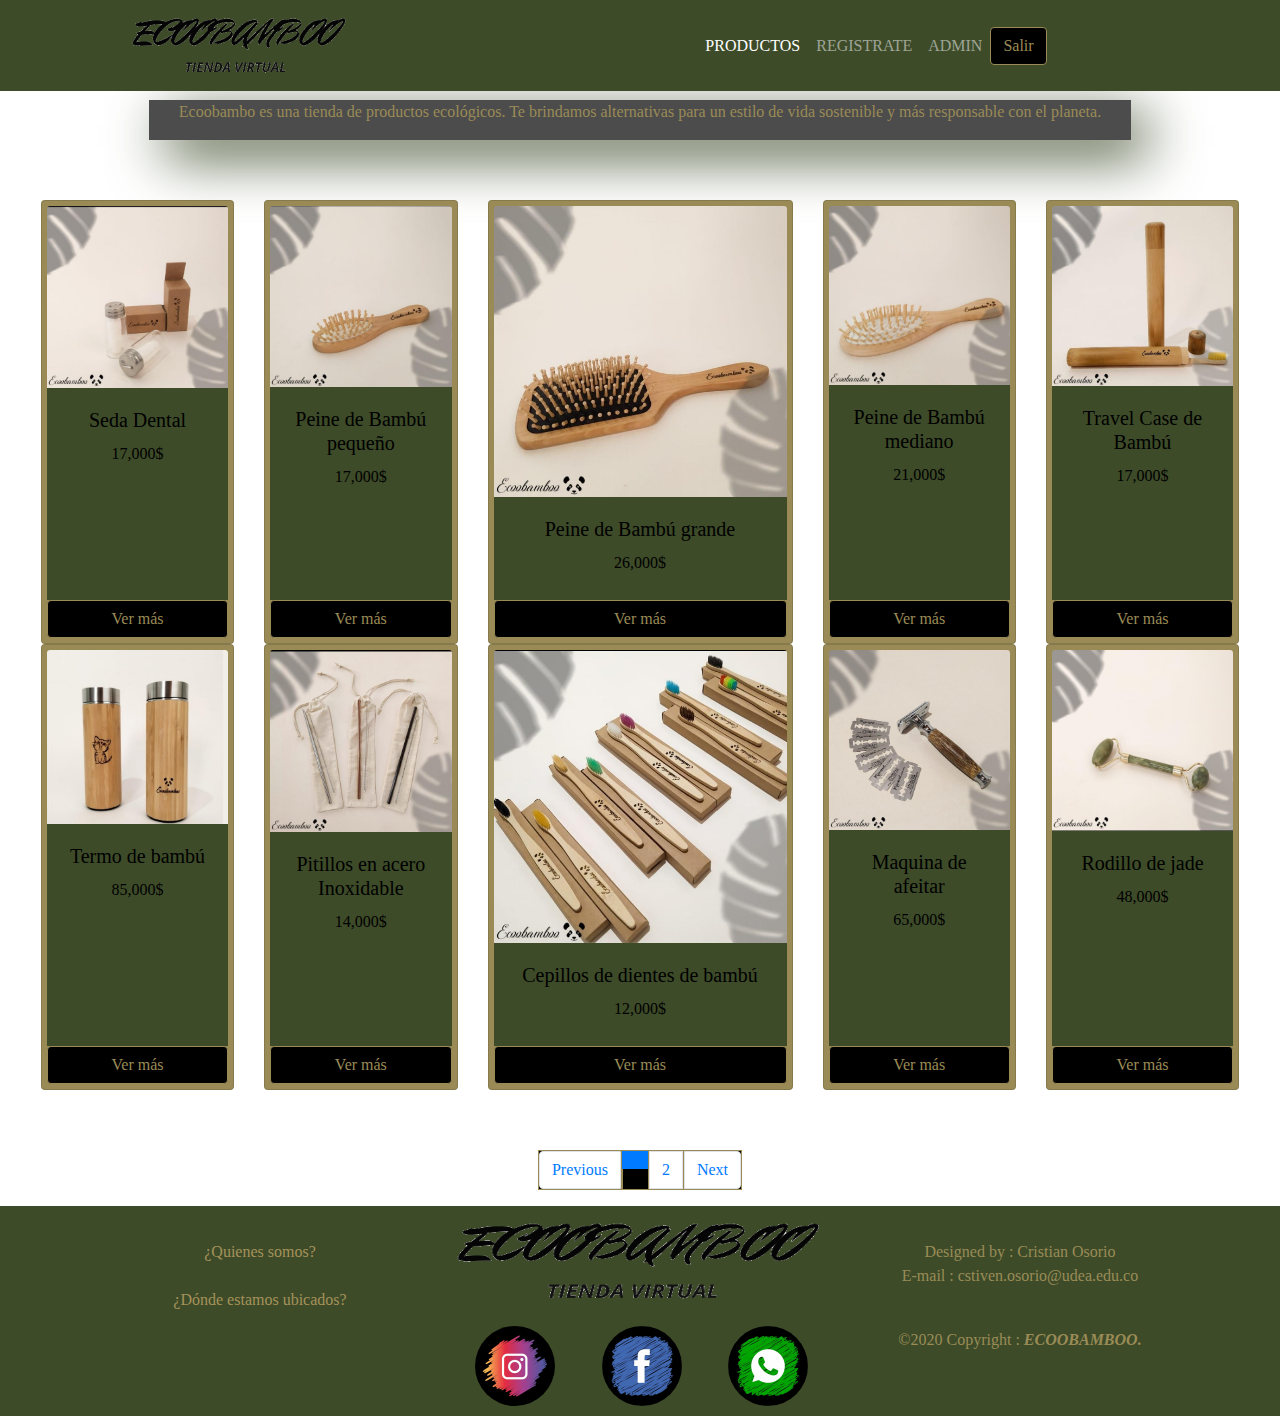
<file: P_Ecoo/index.html>
<!doctype html>
<html lang="en">
  <head>
    <title>Ecoobamboo | Tienda Virtual</title>
    <link href="icon/logo.png" rel="icon" type="image/png"/>

    <!-- Required meta tags -->
    <meta charset="utf-8">
    <meta name="viewport" content="width=device-width, initial-scale=1, shrink-to-fit=no ">

    <!-- Bootstrap CSS -->
    <link rel="stylesheet" href="https://stackpath.bootstrapcdn.com/bootstrap/4.4.1/css/bootstrap.min.css" integrity="sha384-Vkoo8x4CGsO3+Hhxv8T/Q5PaXtkKtu6ug5TOeNV6gBiFeWPGFN9MuhOf23Q9Ifjh" crossorigin="anonymous">
    <link rel="stylesheet" type="text/css" href="css/estiloI.css">
    <!-- Optional JavaScript -->
    <!-- jQuery first, then Popper.js, then Bootstrap JS -->
    
    <script src="https://code.jquery.com/jquery-3.4.1.slim.min.js" integrity="sha384-J6qa4849blE2+poT4WnyKhv5vZF5SrPo0iEjwBvKU7imGFAV0wwj1yYfoRSJoZ+n" crossorigin="anonymous"></script>
    <script src="https://cdn.jsdelivr.net/npm/popper.js@1.16.0/dist/umd/popper.min.js" integrity="sha384-Q6E9RHvbIyZFJoft+2mJbHaEWldlvI9IOYy5n3zV9zzTtmI3UksdQRVvoxMfooAo" crossorigin="anonymous"></script>
    <script src="https://stackpath.bootstrapcdn.com/bootstrap/4.4.1/js/bootstrap.min.js" integrity="sha384-wfSDF2E50Y2D1uUdj0O3uMBJnjuUD4Ih7YwaYd1iqfktj0Uod8GCExl3Og8ifwB6" crossorigin="anonymous"></script>
  </head>
<body>

    <div class="container-portada">
        <header class="row">
            <div class="col-12">
                <div class="container-bar">
                    <nav id="nav-b" class="navbar fixed-top navbar-expand-md navbar-dark ">
                        <a href="index.html" class="navbar-brand"> <img  src="icon/logot.png" width="50%" height="50%"></a>
                        <button type="button" class="navbar-toggler" data-toggle="collapse" data-target="#menu">
                        <span class="navbar-toggler-icon"></span></button>
                        <div id="menu" class="collapse navbar-collapse">
                            <ul class="navbar-nav">
                                <li class="nav-item active"><a class="nav-link" href="index.html">PRODUCTOS</a></li>
                                <li class="nav-item"><a class="nav-link" href="registro.html">REGISTRATE</a></li>
                                <li class="nav-item"><a class="nav-link" href="https://www.phpmyadmin.net/">ADMIN</a></li>
                            </ul>
                        
                        <a id="ver" href="inicioS.html" class="btn btn-primary">Salir</a>
                        </div>
                    </nav>
                </div>
            </div>
        </header>   
         <div class="row">
             <div id="texto"class="col-xs-12 col-md-10 col-lg-9">
                   <p>
                   Ecoobambo es una tienda de productos ecológicos. Te brindamos alternativas para un estilo de vida sostenible y más responsable con el planeta.
                    </p>
            </div>

            <div class="container-fluid0">
                <div class="row">
                    <div class="col-xs-5 col-md-4 col-lg-2">
                        <div class="card" >
                            <img class="card-img-top" src="img/seda.jpeg" alt="Card image cap">
                            <div class="card-body">
                                <h5 class="card-title">Seda Dental</h5>
                                <h6 class="card-title2">17,000$</h6>
                            </div>
                            <a id="ver" href="#" class="btn btn-primary">Ver más</a>
                        </div>
                    </div>
                    <div class="col-xs-5 col-md-4 col-lg-2">
                        <div class="card" >
                        <img class="card-img-top" src="img/p.jpeg" alt="Card image cap">
                            <div class="card-body">
                                <h5 class="card-title">Peine de Bambú pequeño</h5>
                                <h6 class="card-title2">17,000$</h6>
                            </div>
                            <a id="ver" href="#" class="btn btn-primary">Ver más</a>
                        </div>
                    </div>
                    <div class="col-xs-5 col-md-4 col-lg-3">
                        <div class="card" >
                        <img class="card-img-top" src="img/g.jpeg" alt="Card image cap">
                            <div class="card-body">
                                <h5 class="card-title">Peine de Bambú grande</h5>
                                <h6 class="card-title2">26,000$</h6>
                            </div>
                            <a id="ver" href="#" class="btn btn-primary">Ver más</a>
                        </div>
                    </div>
                    <div class="col-xs-5 col-md-4 col-lg-2">
                        <div class="card" >
                        <img class="card-img-top" src="img/m.jpeg" alt="Card image cap">
                            <div class="card-body">
                                <h5 class="card-title">Peine de Bambú mediano</h5>
                                <h6 class="card-title2">21,000$</h6>
                            </div>
                            <a id="ver" href="#" class="btn btn-primary">Ver más</a>
                        </div>
                    </div>
                    <div class="col-xs-5 col-md-4 col-lg-2">
                        <div class="card" >
                        <img class="card-img-top" src="img/travel.jpeg" alt="Card image cap">
                            <div class="card-body">
                                <h5 class="card-title">Travel Case de Bambú</h5>
                                <h6 class="card-title2">17,000$</h6>
                            </div>
                            <a id="ver" href="#" class="btn btn-primary">Ver más</a>
                        </div>
                    </div>
                
                    <div class="col-xs-5 col-md-4 col-lg-2">
                        <div class="card" >
                        <img class="card-img-top" src="img/termo.jpeg" alt="Card image cap">
                            <div class="card-body">
                                <h5 class="card-title">Termo de bambú</h5>
                                <h6 class="card-title2">85,000$</h6>
                            </div>
                            <a id="ver" href="#" class="btn btn-primary">Ver más</a>
                        </div>
                    </div>
                    <div class="col-xs-5 col-md-4 col-lg-2">
                        <div class="card" >
                        <img class="card-img-top" src="img/pitillos.jpeg" alt="Card image cap">
                            <div class="card-body">
                                <h5 class="card-title">Pitillos en acero Inoxidable</h5>
                                <h6 class="card-title2">14,000$</h6>
                            </div>
                            <a id="ver" href="#" class="btn btn-primary">Ver más</a>
                        </div>
                    </div>
                    <div class="col-xs-5 col-md-4 col-lg-3">
                        <div class="card" >
                        <img class="card-img-top" src="img/cepillos.jpeg" alt="Card image cap">
                            <div class="card-body">
                                <h5 class="card-title">Cepillos de dientes de bambú</h5>
                                <h6 class="card-title2">12,000$</h6>
                            </div>
                            <a id="ver" href="#" class="btn btn-primary">Ver más</a>
                        </div>
                    </div>
                    <div class="col-xs-5 col-md-4 col-lg-2">
                        <div class="card" >
                        <img class="card-img-top" src="img/maquina.jpeg" alt="Card image cap">
                            <div class="card-body">
                                <h5 class="card-title">Maquina de afeitar</h5>
                                <h6 class="card-title2">65,000$</h6>
                            </div>
                            <a id="ver" href="#" class="btn btn-primary">Ver más</a>
                        </div>
                    </div>
                    <div class="col-xs-5 col-md-4 col-lg-2">
                        <div class="card" >
                        <img class="card-img-top" src="img/rodillo.jpeg" alt="Card image cap">
                            <div class="card-body">
                                <h5 class="card-title">Rodillo de jade</h5>
                                <h6 class="card-title2">48,000$</h6>
                            </div>
                            <a id="ver" href="#" class="btn btn-primary">Ver más</a>
                        </div>
                    </div>
                </div>
            </div>
            <nav aria-label="Page navigation example">
              <ul class="pagination">
                <li class="page-item"><a class="page-link" href="index2.html">Previous</a></li>
                <li class="page-item active"><a class="page-link" href="index.html"></a></li>
                <li class="page-item"><a class="page-link" href="index2.html">2</a></li>
                <li class="page-item"><a class="page-link" href="Index2.html">Next</a></li>
            </ul>
        </nav>
     </div>
   
    </div>
           <div class="container-fluid">
            <div class="container">
                <div class="row" id="footer">
                    <div class="col-xs-4 col-lg-4" id="l">
                        <br>
                            <a href="https://www.facebook.com/pg/ecoobamboo/about/?ref=page_internal" target="_blank">
                                ¿Quienes somos?
                            </a>
                            <br>
                                <br>
                                    <a href="https://goo.gl/maps/tD5e546wfTszHots6" target="_blank">
                                        ¿Dónde estamos ubicados?
                                    </a>
                                </br>
                            </br>
                        </br>
                    </div>
                    <div class="col-xs-4 col-lg-4" id="c">
                        <div class="row">
                            <div class="col-12" id="CR">
                                <img  src="icon/logot.png" width="100%" height="100%">
                                </img>
                            </div>
                        </div>
                        <div class="row">
                            <div class="col-xs-4 col-lg-4" id="I">
                                <a href="https://www.instagram.com/ecoobamboo/?hl=es-la" target="_blank">
                                    <img class="RS" src="icon/I.jpeg" width="100%" height="100%">
                                    </img>
                                </a>
                            </div>
                            <div class="col-xs-4 col-lg-4" id="F">
                                <a href="https://www.facebook.com/ecoobamboo" target="_blank">
                                    <img class="RS"  src="icon/F.jpeg" width="100%" height="100%">
                                    </img>
                                </a>
                            </div>
                            <div class="col-xs-4 col-lg-4" id="W">
                                <a href="https://api.whatsapp.com/send?phone=573219805156&text=Hola%2c%20me%20interesan%20tus%20productos.Por%20favor%20puedes%20brindarme%20m%c3%a1s%20informaci%c3%b3n&source=&data=" target="_blank">
                                    <img class="RS" src="icon/W.jpeg" width="100%" height="100%">
                                    </img>
                                </a>
                            </div>
                        </div>
                    </div>
                    <div class="col-xs-4 col-lg-4" id="r">
                        <address>
                            <br>
                                Designed by :
                                Cristian Osorio
                                <br>
                                    E-mail :   
                                cstiven.osorio@udea.edu.co
                                </br>
                            </br>
                        </address>
                        <p>
                            ©2020 Copyright :
                            <b>
                                <i>
                                    ECOOBAMBOO.
                                </i>
                            </b>
                        </p>
                    </div>
                </div>
            </div>
        </div>
</body>

</html>
</file>
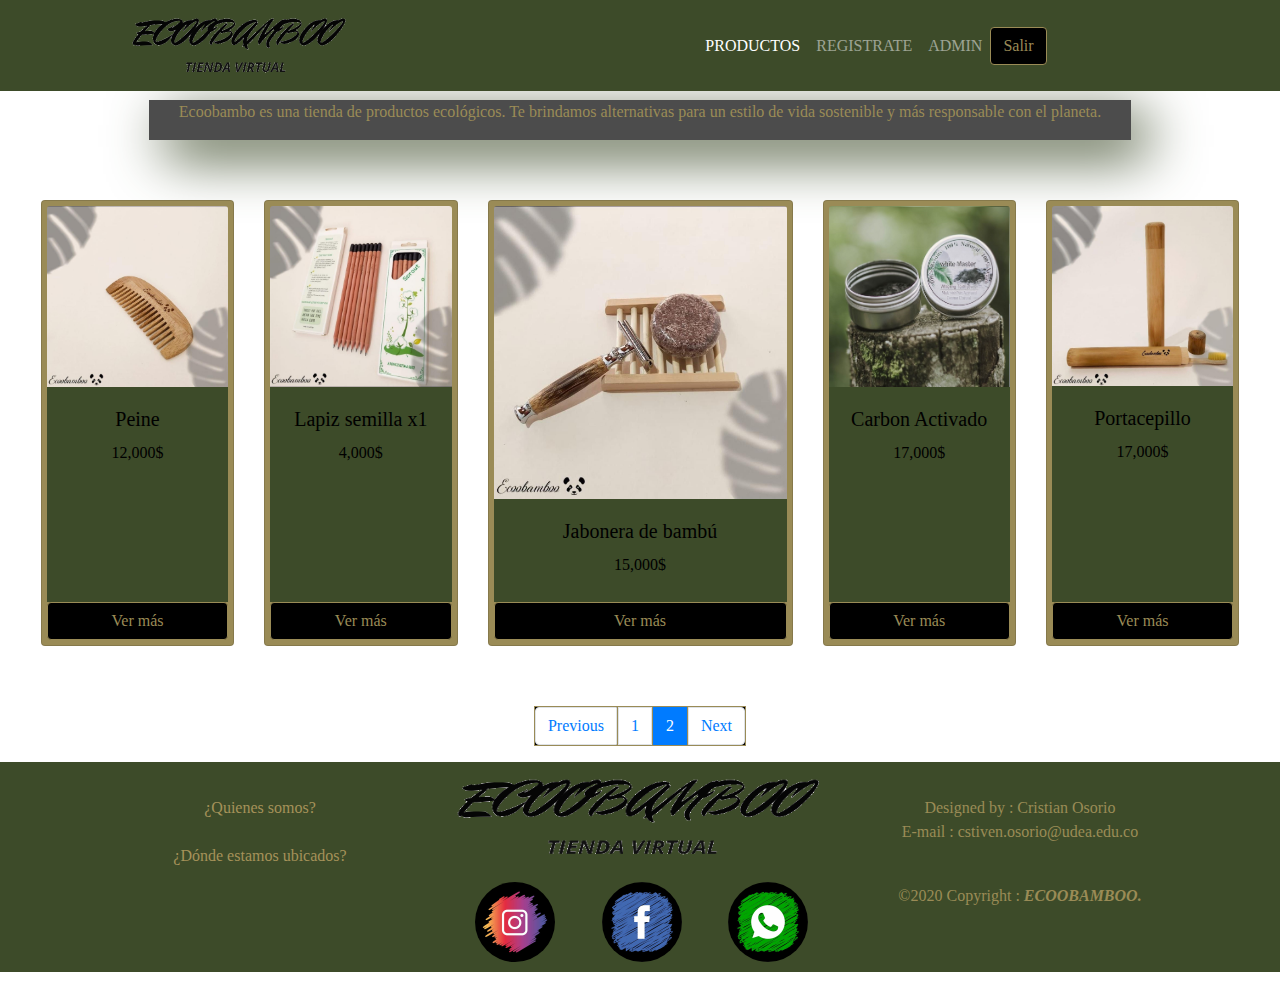
<file: P_Ecoo/index2.html>
<!doctype html>
<html lang="en">
  <head>
    <title>Ecoobamboo | Tienda Virtual</title>
    <link href="icon/logo.png" rel="icon" type="image/png"/>

    <!-- Required meta tags -->
    <meta charset="utf-8">
    <meta name="viewport" content="width=device-width, initial-scale=1, shrink-to-fit=no ">

    <!-- Bootstrap CSS -->
    <link rel="stylesheet" href="https://stackpath.bootstrapcdn.com/bootstrap/4.4.1/css/bootstrap.min.css" integrity="sha384-Vkoo8x4CGsO3+Hhxv8T/Q5PaXtkKtu6ug5TOeNV6gBiFeWPGFN9MuhOf23Q9Ifjh" crossorigin="anonymous">
    <link rel="stylesheet" type="text/css" href="css/estiloI.css">
    <!-- Optional JavaScript -->
    <!-- jQuery first, then Popper.js, then Bootstrap JS -->
    
    <script src="https://code.jquery.com/jquery-3.4.1.slim.min.js" integrity="sha384-J6qa4849blE2+poT4WnyKhv5vZF5SrPo0iEjwBvKU7imGFAV0wwj1yYfoRSJoZ+n" crossorigin="anonymous"></script>
    <script src="https://cdn.jsdelivr.net/npm/popper.js@1.16.0/dist/umd/popper.min.js" integrity="sha384-Q6E9RHvbIyZFJoft+2mJbHaEWldlvI9IOYy5n3zV9zzTtmI3UksdQRVvoxMfooAo" crossorigin="anonymous"></script>
    <script src="https://stackpath.bootstrapcdn.com/bootstrap/4.4.1/js/bootstrap.min.js" integrity="sha384-wfSDF2E50Y2D1uUdj0O3uMBJnjuUD4Ih7YwaYd1iqfktj0Uod8GCExl3Og8ifwB6" crossorigin="anonymous"></script>
  </head>
<body>

    <div class="container-portada">
        <header class="row">
            <div class="col-12">
                <div class="container-bar">
                    <nav id="nav-b" class="navbar fixed-top navbar-expand-md navbar-dark ">
                        <a href="index.html" class="navbar-brand"> <img  src="icon/logot.png" width="50%" height="50%"></a>
                        <button type="button" class="navbar-toggler" data-toggle="collapse" data-target="#menu">
                        <span class="navbar-toggler-icon"></span></button>
                        <div id="menu" class="collapse navbar-collapse">
                            <ul class="navbar-nav">
                                <li class="nav-item active"><a class="nav-link" href="#">PRODUCTOS</a></li>
                                <li class="nav-item"><a class="nav-link" href="registro.html">REGISTRATE</a></li>
                                <li class="nav-item"><a class="nav-link" href="https://www.phpmyadmin.net/">ADMIN</a></li>
                            </ul>
                        
                        <a id="ver" href="inicioS.html" class="btn btn-primary">Salir</a>
                        </div>
                    </nav>
                </div>
            </div>
        </header>   
         <div class="row">
             <div id="texto"class="col-xs-12 col-md-10 col-lg-9">
                   <p>
                   Ecoobambo es una tienda de productos ecológicos. Te brindamos alternativas para un estilo de vida sostenible y más responsable con el planeta.
                    </p>
            </div>

            <div class="container-fluid0">
                <div class="row">
                    <div class="col-xs-5 col-md-4 col-lg-2">
                        <div class="card" >
                            <img class="card-img-top" src="img/peine.jpeg" alt="Card image cap">
                            <div class="card-body">
                                <h5 class="card-title">Peine</h5>
                                <h6 class="card-title2">12,000$</h6>
                            </div>
                            <a id="ver" href="#" class="btn btn-primary">Ver más</a>
                        </div>
                    </div>
                    <div class="col-xs-5 col-md-4 col-lg-2">
                        <div class="card" >
                        <img class="card-img-top" src="img/sprout.jpeg" alt="Card image cap">
                            <div class="card-body">
                                <h5 class="card-title">Lapiz semilla x1</h5>
                                <h6 class="card-title2">4,000$</h6>
                            </div>
                            <a id="ver" href="#" class="btn btn-primary">Ver más</a>
                        </div>
                    </div>
                    <div class="col-xs-5 col-md-4 col-lg-3">
                        <div class="card" >
                        <img class="card-img-top" src="img/jabonera.jpeg" alt="Card image cap">
                            <div class="card-body">
                                <h5 class="card-title">Jabonera de bambú</h5>
                                <h6 class="card-title2">15,000$</h6>
                            </div>
                            <a id="ver" href="#" class="btn btn-primary">Ver más</a>
                        </div>
                    </div>
                    <div class="col-xs-5 col-md-4 col-lg-2">
                        <div class="card" >
                        <img class="card-img-top" src="img/carbon.jpg" alt="Card image cap">
                            <div class="card-body">
                                <h5 class="card-title">Carbon Activado</h5>
                                <h6 class="card-title2">17,000$</h6>
                            </div>
                            <a id="ver" href="#" class="btn btn-primary">Ver más</a>
                        </div>
                    </div>
                    <div class="col-xs-5 col-md-4 col-lg-2">
                        <div class="card" >
                        <img class="card-img-top" src="img/travel.jpeg" alt="Card image cap">
                            <div class="card-body">
                                <h5 class="card-title">Portacepillo</h5>
                                <h6 class="card-title2">17,000$</h6>
                            </div>
                            <a id="ver" href="#" class="btn btn-primary">Ver más</a>
                        </div>
                    </div>
                
                   
                </div>
            </div>
            <nav aria-label="Page navigation example">
              <ul class="pagination">
                <li id="verp" class="page-item"><a class="page-link" href="index.html">Previous</a></li>
                <li id="verp" class="page-item"><a class="page-link" href="index.html">1</a></li>
                <li id="verp" class="page-item active"><a class="page-link" href="index2.html">2</a></li>
                <li id="verp" class="page-item"><a class="page-link" href="index.html">Next</a></li>
            </ul>
        </nav>
     </div>
   
    </div>
           <div class="container-fluid">
            <div class="container">
                <div class="row" id="footer">
                    <div class="col-xs-4 col-lg-4" id="l">
                        <br>
                            <a href="https://www.facebook.com/pg/ecoobamboo/about/?ref=page_internal" target="_blank">
                                ¿Quienes somos?
                            </a>
                            <br>
                                <br>
                                    <a href="https://goo.gl/maps/tD5e546wfTszHots6" target="_blank">
                                        ¿Dónde estamos ubicados?
                                    </a>
                                </br>
                            </br>
                        </br>
                    </div>
                    <div class="col-xs-4 col-lg-4" id="c">
                        <div class="row">
                            <div class="col-12" id="CR">
                                <img  src="icon/logot.png" width="100%" height="100%">
                                </img>
                            </div>
                        </div>
                        <div class="row">
                            <div class="col-xs-4 col-lg-4" id="I">
                                <a href="https://www.instagram.com/ecoobamboo/?hl=es-la" target="_blank">
                                    <img class="RS" src="icon/I.jpeg" width="100%" height="100%">
                                    </img>
                                </a>
                            </div>
                            <div class="col-xs-4 col-lg-4" id="F">
                                <a href="https://www.facebook.com/ecoobamboo" target="_blank">
                                    <img class="RS"  src="icon/F.jpeg" width="100%" height="100%">
                                    </img>
                                </a>
                            </div>
                            <div class="col-xs-4 col-lg-4" id="W">
                                <a href="https://api.whatsapp.com/send?phone=573219805156&text=Hola%2c%20me%20interesan%20tus%20productos.Por%20favor%20puedes%20brindarme%20m%c3%a1s%20informaci%c3%b3n&source=&data=" target="_blank">
                                    <img class="RS" src="icon/W.jpeg" width="100%" height="100%">
                                    </img>
                                </a>
                            </div>
                        </div>
       
                    </div>
                    <div class="col-xs-4 col-lg-4" id="r">
                        <address>
                            <br>
                                Designed by :
                                Cristian Osorio
                                <br>
                                    E-mail :   
                                cstiven.osorio@udea.edu.co
                                </br>
                            </br>
                        </address>
                        <p>
                            ©2020 Copyright :
                            <b>
                                <i>
                                    ECOOBAMBOO.
                                </i>
                            </b>
                        </p>
                    </div>
                </div>
            </div>
        </div>
</body>

</html>
</file>
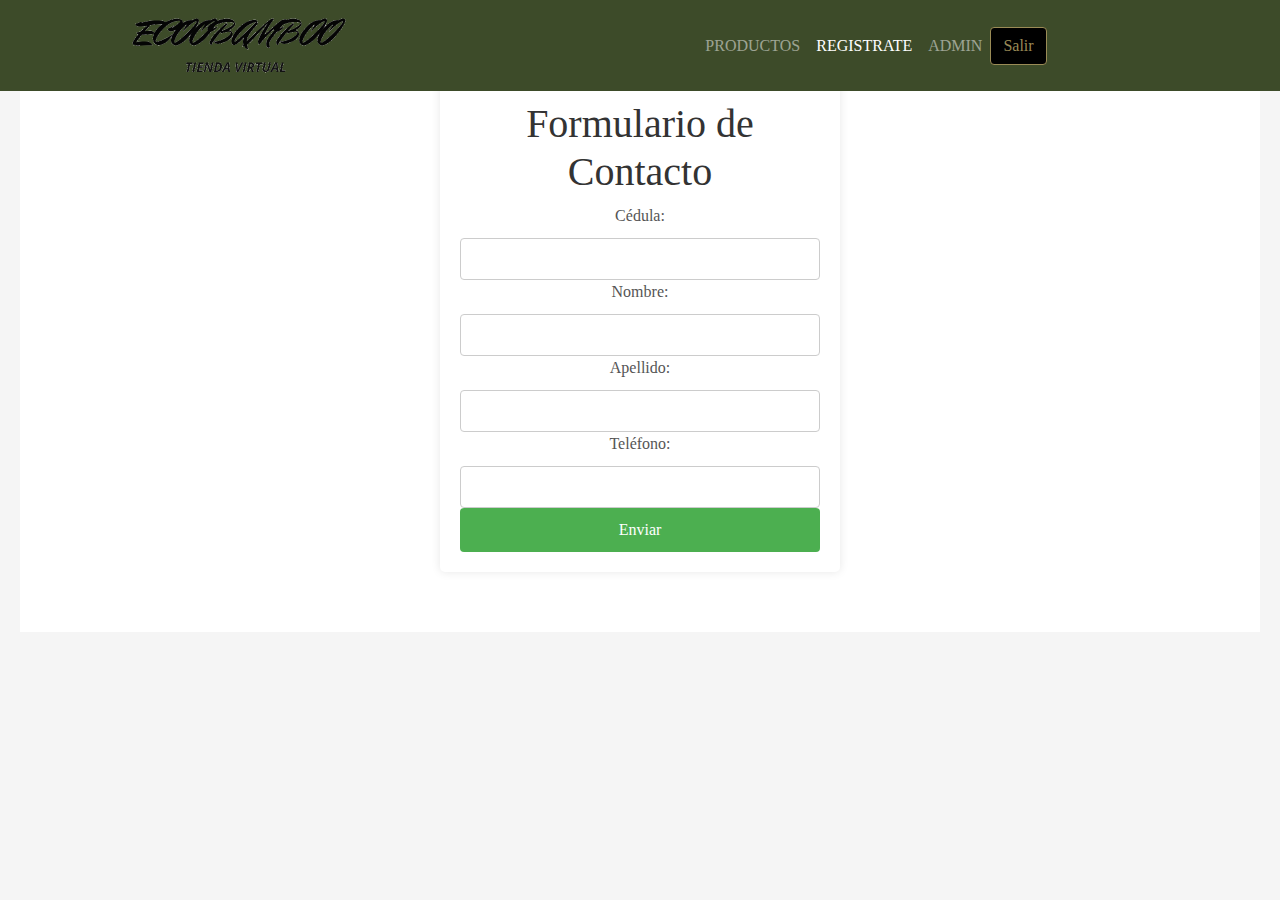
<file: P_Ecoo/registro.html>
<!--<!DOCTYPE html>
<html>
<head>
  <title>Formulario de Contacto</title>
  <style>
    body {
      font-family: Arial, sans-serif;
      background-color: #f5f5f5;
      margin: 0;
      padding: 20px;
    }

    .container {
      max-width: 400px;
      margin: 0 auto;
      background-color: #fff;
      padding: 20px;
      border-radius: 5px;
      box-shadow: 0 0 10px rgba(0, 0, 0, 0.1);
    }

    h1 {
      text-align: center;
      color: #333;
    }

    label {
      display: block;
      margin-bottom: 10px;
      color: #555;
    }

    input[type="text"] {
      width: 100%;
      padding: 8px;
      border-radius: 4px;
      border: 1px solid #ccc;
    }

    input[type="submit"] {
      width: 100%;
      padding: 10px;
      background-color: #4caf50;
      color: #fff;
      border: none;
      border-radius: 4px;
      cursor: pointer;
    }

    input[type="submit"]:hover {
      background-color: #45a049;
    }
  </style>
</head>
<body>
  <div class="container">
    <h1>Formulario de Contacto</h1>
    <form action="procesar_formulario.php" method="post">
      <label for="cedula">Cédula:</label>
      <input type="text" id="cedula" name="cedula" required>

      <label for="nombre">Nombre:</label>
      <input type="text" id="nombre" name="nombre" required>

      <label for="apellido">Apellido:</label>
      <input type="text" id="apellido" name="apellido" required>

      <label for="telefono">Teléfono:</label>
      <input type="text" id="telefono" name="telefono" required>

      <input type="submit" value="Enviar">
    </form>
  </div>
</body>
</html> -->

<!doctype html>
<html lang="en">
  <head>
    <title>Ecoobamboo | Tienda Virtual</title>
    <link href="icon/logo.png" rel="icon" type="image/png"/>

    <!-- Required meta tags -->
    <meta charset="utf-8">
    <meta name="viewport" content="width=device-width, initial-scale=1, shrink-to-fit=no ">

    <!-- Bootstrap CSS -->
    <link rel="stylesheet" href="https://stackpath.bootstrapcdn.com/bootstrap/4.4.1/css/bootstrap.min.css" integrity="sha384-Vkoo8x4CGsO3+Hhxv8T/Q5PaXtkKtu6ug5TOeNV6gBiFeWPGFN9MuhOf23Q9Ifjh" crossorigin="anonymous">
    <link rel="stylesheet" type="text/css" href="css/estiloI.css">
    <!-- Optional JavaScript -->
    <!-- jQuery first, then Popper.js, then Bootstrap JS -->
    
    <script src="https://code.jquery.com/jquery-3.4.1.slim.min.js" integrity="sha384-J6qa4849blE2+poT4WnyKhv5vZF5SrPo0iEjwBvKU7imGFAV0wwj1yYfoRSJoZ+n" crossorigin="anonymous"></script>
    <script src="https://cdn.jsdelivr.net/npm/popper.js@1.16.0/dist/umd/popper.min.js" integrity="sha384-Q6E9RHvbIyZFJoft+2mJbHaEWldlvI9IOYy5n3zV9zzTtmI3UksdQRVvoxMfooAo" crossorigin="anonymous"></script>
    <script src="https://stackpath.bootstrapcdn.com/bootstrap/4.4.1/js/bootstrap.min.js" integrity="sha384-wfSDF2E50Y2D1uUdj0O3uMBJnjuUD4Ih7YwaYd1iqfktj0Uod8GCExl3Og8ifwB6" crossorigin="anonymous"></script>
    <title>Formulario de Contacto</title>
  <style>
    body {
      font-family: Arial, sans-serif;
      background-color: #f5f5f5;
      margin: 0;
      padding: 20px;
    }

    .container {
      max-width: 400px;
      margin: 0 auto;
      background-color: #fff;
      padding: 20px;
      border-radius: 5px;
      box-shadow: 0 0 10px rgba(0, 0, 0, 0.1);
    }

    h1 {
      text-align: center;
      color: #333;
    }

    label {
      display: block;
      margin-bottom: 10px;
      color: #555;
    }

    input[type="text"] {
      width: 100%;
      padding: 8px;
      border-radius: 4px;
      border: 1px solid #ccc;
    }

    input[type="submit"] {
      width: 100%;
      padding: 10px;
      background-color: #4caf50;
      color: #fff;
      border: none;
      border-radius: 4px;
      cursor: pointer;
    }

    input[type="submit"]:hover {
      background-color: #45a049;
    }
  </style>
</head>
<body>

    <div class="container-portada">
        <header class="row">
            <div class="col-12">
                <div class="container-bar">
                    <nav id="nav-b" class="navbar fixed-top navbar-expand-md navbar-dark ">
                        <a href="index.html" class="navbar-brand"> <img  src="icon/logot.png" width="50%" height="50%"></a>
                        <button type="button" class="navbar-toggler" data-toggle="collapse" data-target="#menu">
                        <span class="navbar-toggler-icon"></span></button>
                        <div id="menu" class="collapse navbar-collapse">
                            <ul class="navbar-nav">
                                <li class="nav-item"><a class="nav-link" href="index.html">PRODUCTOS</a></li>
                                <li class="nav-item active"><a class="nav-link" href="#">REGISTRATE</a></li>
                                <li class="nav-item"><a class="nav-link" href="https://www.phpmyadmin.net/">ADMIN</a></li>
                            </ul>
                        
                        <a id="ver" href="inicioS.html" class="btn btn-primary">Salir</a>
                        </div>
                    </nav>
                </div>
            </div>
        </header>   
        <div class="row">
             <!-- <div id="texto"class="col-xs-12 col-md-10 col-lg-9">
                   <p>
                   Ecoobambo es una tienda de productos ecológicos. Te brindamos alternativas para un estilo de vida sostenible y más responsable con el planeta.
                    </p>
            </div> -->

            <div class="container-fluid0">
                <div class="row">
                    <div class="container">
                        <h1>Formulario de Contacto</h1>
                        <form action="procesar_formulario.php" method="post">
                          <label for="cedula">Cédula:</label>
                          <input type="text" id="cedula" name="cedula" required>
                    
                          <label for="nombre">Nombre:</label>
                          <input type="text" id="nombre" name="nombre" required>
                    
                          <label for="apellido">Apellido:</label>
                          <input type="text" id="apellido" name="apellido" required>
                    
                          <label for="telefono">Teléfono:</label>
                          <input type="text" id="telefono" name="telefono" required>
                    
                          <input type="submit" value="Enviar">
                        </form>
                      </div>

</body>

</html>
</file>
<file: P_Ecoo/css/estiloI.css>
*{ 	@import url("https://fonts.googleapis.com/css?family=Open+Sans:300,400,600,700");
font-family: 'Open Sans';	
	text-align: center;
	justify-content: center;	
}
.container-fluid{
	background: rgb(61,75,41);
}
.card{
	text-align: center;
	justify-content: center;	
	width: 100%;
	height: 100%;
	padding: 5px;
	background:#9A8B56;

}.row{
	text-align: center;
	justify-content: center;

}.col-xs-5col-md-4col-lg-2,.col-xs-5col-md-4col-lg-3{
	margin:0;
	padding: 0;
}
#nav-b{
	background: rgb(61,75,41);
}
.container-fluid0{
	margin-top:60px;
	margin-bottom: 60px;
}#texto{
	box-shadow: 16px 16px 56px  rgb(61,75,41); /*sombra del registro*/
	background: rgba(0, 0, 0, 0.7); 	
	margin-top:100px;
}.card-body{
	background:rgb(61,75,41);
	color:black;
}#ver{
	background:black;
	color:#9A8B56;
	border: 1px solid #9A8B56;
}
#ver:hover{
	font-size: 1.2em;
  	color: #fff;
}
.page-item{
	background:black;
	color:#9A8B56;
	border: 1px solid #9A8B56;
}
.page-item:hover{
	font-size: 1.2em;
  	color: #fff;
}
.card-img-top:hover{
	border: 2pt solid #9A8B56;
	padding: 0;
	border-radius: 10%;
	transform: scale(1.2);
}
p,address{
	justify-content: center;
	color: #9A8B56;
}#footer{
	margin: auto;
	width: 100%;
	height: 100%;
	padding-top:10px;
}.container{
	padding: 0;
	margin: auto;
}.RS{
	width:100px;
	height:100px;
	border-radius: 50%;
	padding: 10px;
}.RS:hover{
	width:100px;
	height:100px;
	border: 1pt solid rgb(61,75,41);
	padding: 0;
	border-radius: 50%;
	transform: scale(0.99);
}#CR{
	width:100%;
	height:100px;
	justify-content: center;
	text-align: center;
	padding: 0px;
	padding-bottom: 10px;
}#W,#F,#I{
	width: auto;
	display: flex;
	text-align: center;
	justify-content: left;
	padding-bottom: 10px;
}#r{
	color:rgb(165,146,89);
	text-align: center;
	width:100%;
	height:100%;
}#l{
	color:rgb(165,146,89);
	text-align: center;
	width:100%;
	height:100%;
}#c{
	text-align: center;
	width:100% ;
	height:200px;
}a{
	color:rgb(165,146,89);
}.container-portada{
	width:100%;
	height:100%;
	/*background-image:url(../img/panda.jpg);*/
	background-color: white;
	background-size:200%;
	-webkit-animation: movimiento 25s infinite linear alternate;
}@keyframes movimiento{
    from{background-position: bottom ;}to{background-position: top;}
}
</file>
